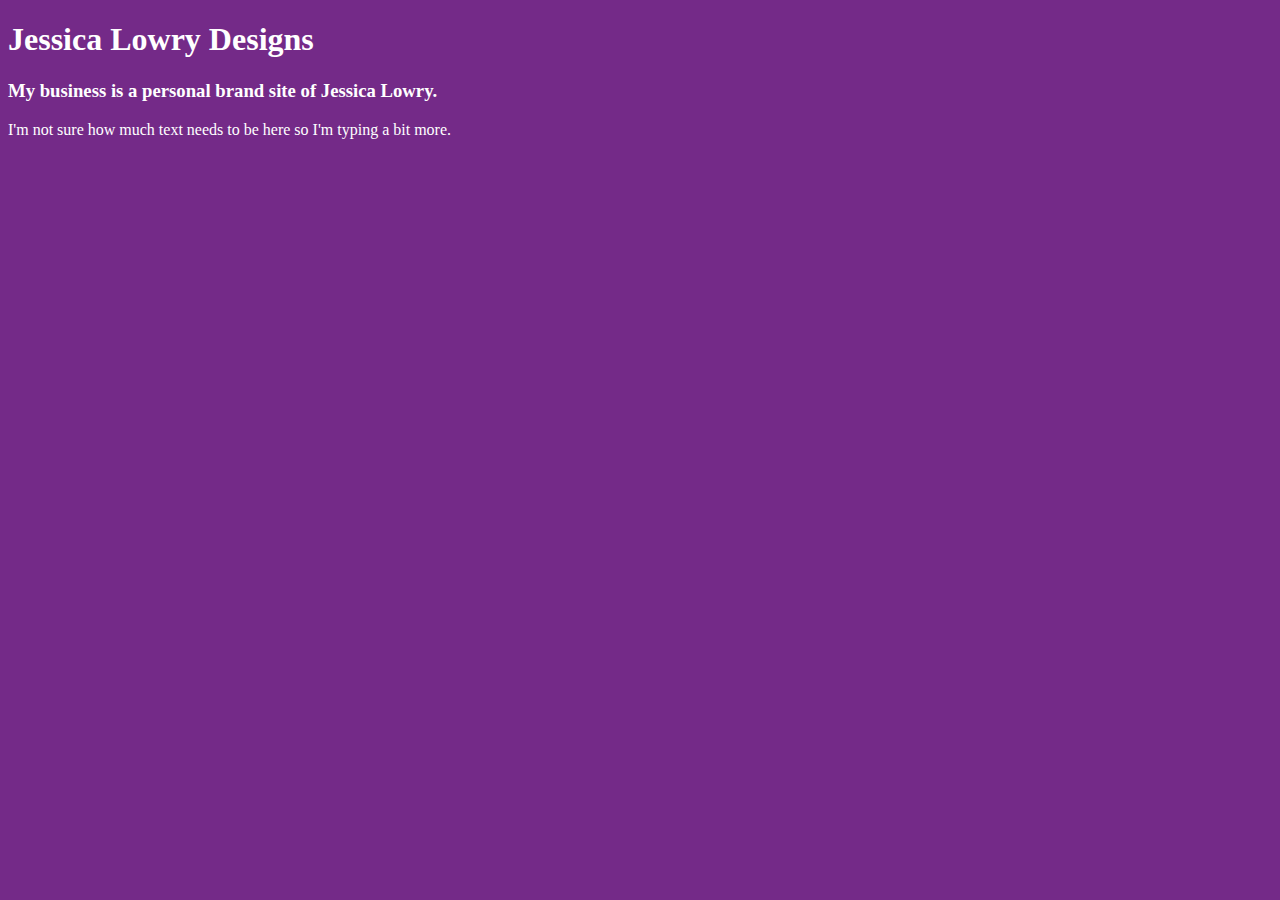
<file: unit_1/index.html>
<!DOCTYPE html>

<html>

	<head>
		<link rel="stylesheet" type="text/css" href="css/style.css">
		<title>Jessica Lowry Designs</title>
	</head>
	

	<body>
		<h1>Jessica Lowry Designs</h1>
		<h3>My business is a personal brand site of Jessica Lowry.</h3>
		<p> I'm not sure how much text needs to be here so I'm typing a bit more.</p>

	</body>


</html>
</file>
<file: unit_1/css/style.css>
body {
	background-color: #742a88
}

h1,h3,p {
	color: #ffffff;
	font-family: tahoma;
}
</file>
